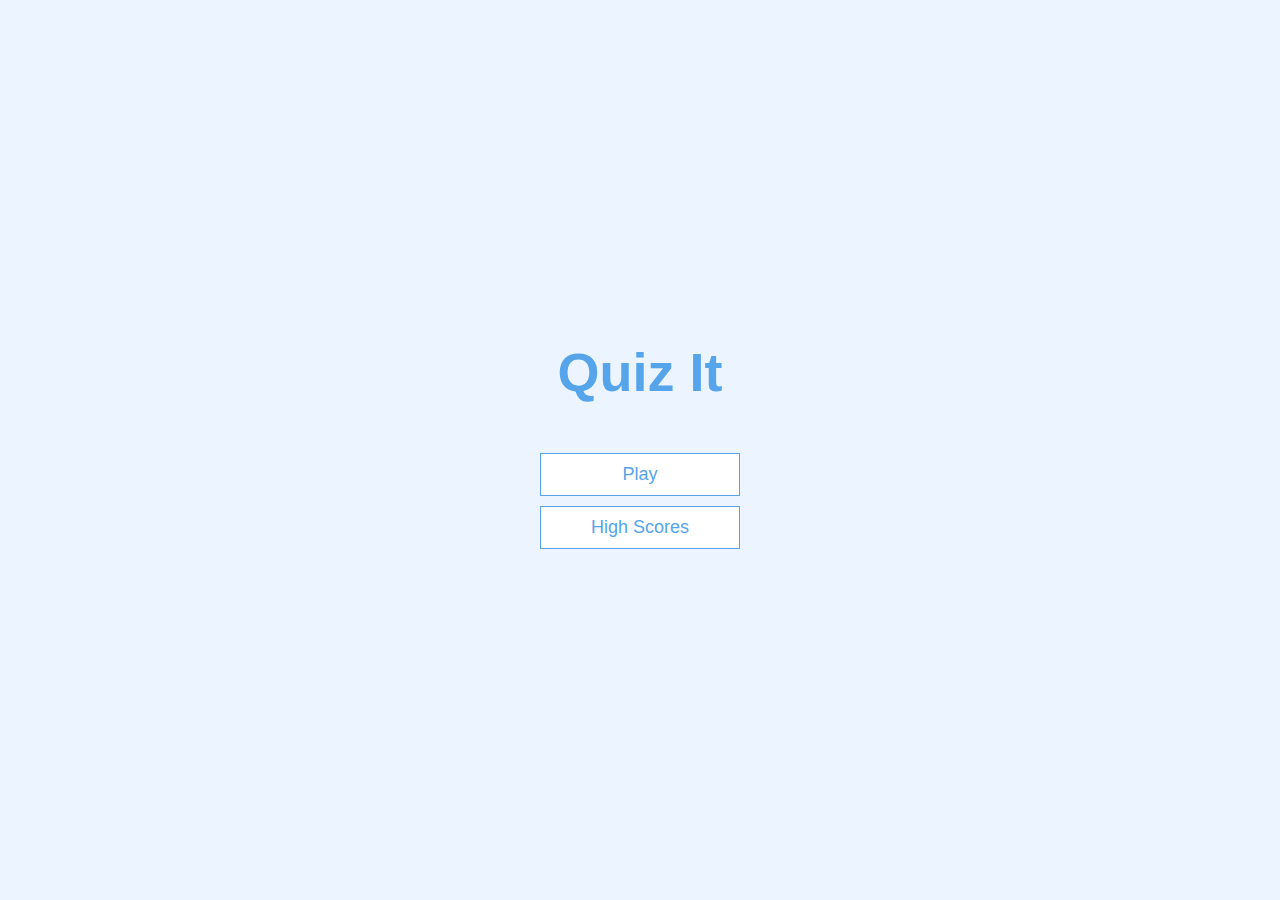
<file: index.html>
<!DOCTYPE html>
<html lang="en">
<head>
    <meta charset="UTF-8">
    <meta http-equiv="X-UA-Compatible" content="IE=edge">
    <meta name="viewport" content="width=device-width, initial-scale=1.0">
    <title>Quiz-it</title>
    <link rel="stylesheet" href="index.css">
</head>
<body>
    <div class="container">
        <div id="home" class="flex-center flex-column">
          <h1>Quiz It</h1>
          <a class="btn" href="quiz.html">Play</a>
          <a class="btn" href="highscores.html">High Scores</a>
        </div>
      </div>
</body>
</html>
</file>
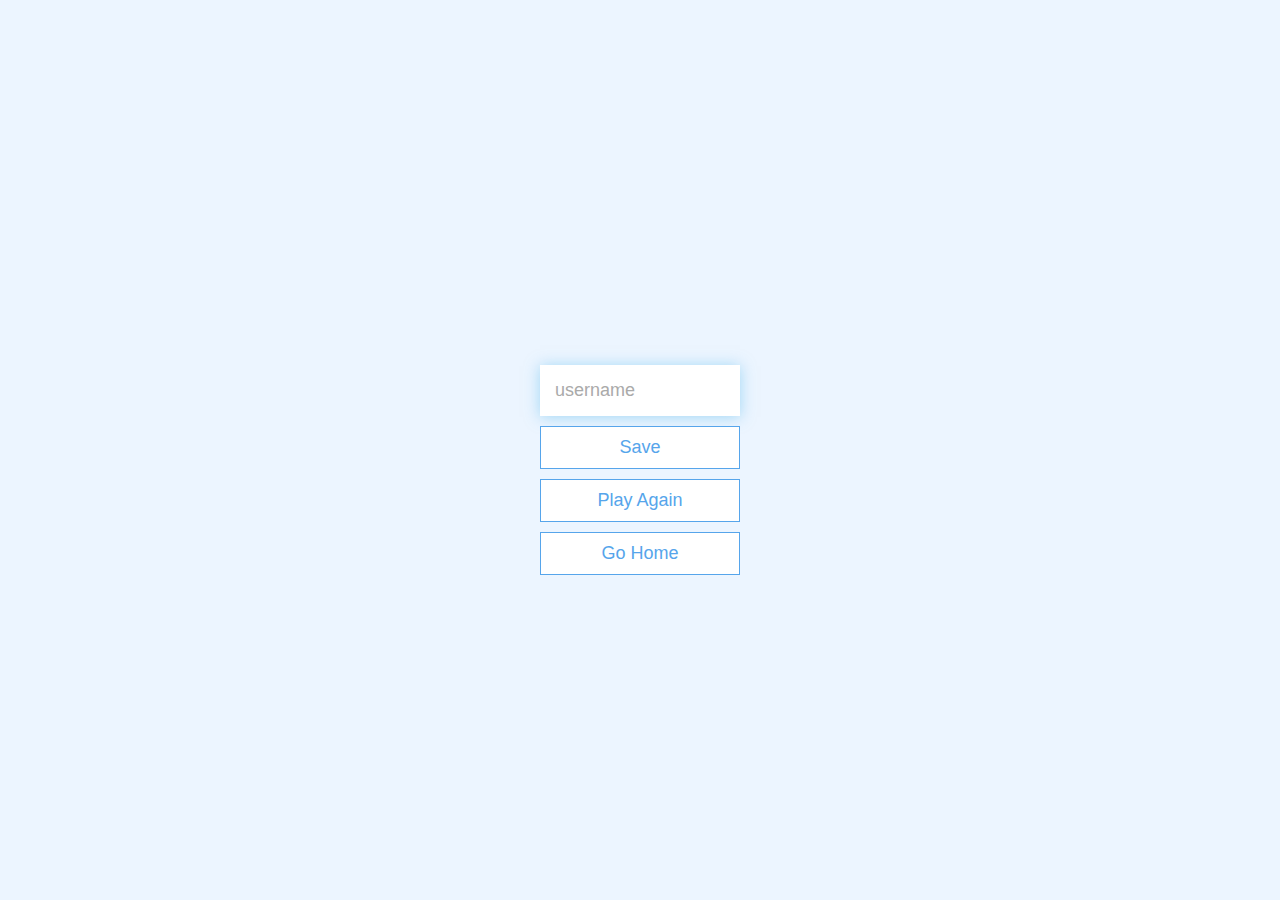
<file: end.html>
<!DOCTYPE html>
<html lang="en">
<head>
    <meta charset="UTF-8">
    <meta http-equiv="X-UA-Compatible" content="IE=edge">
    <meta name="viewport" content="width=device-width, initial-scale=1.0">
    <title>Finish</title>
    <link rel="stylesheet" href="index.css" />
    <link rel="stylesheet" href="end.css" />
</head>
</head>
<body>
    <body>
        <div class="container">
          <div id="end" class="flex-center flex-column">
            <h1 id="finalScore"></h1>
            <form>
              <input
                type="text" name="username" id="username" placeholder="username"/>
              <button
                type="submit"
                class="btn"
                id="saveScoreBtn"
                onclick="saveHighScore(event)"
                disabled
              >
                Save
              </button>
            </form>
            <a class="btn" href="quiz.html">Play Again</a>
            <a class="btn" href="index.html">Go Home</a>
          </div>
        </div>
        <script src="end.js"></script>
      </body>
</body>
</html>
</file>
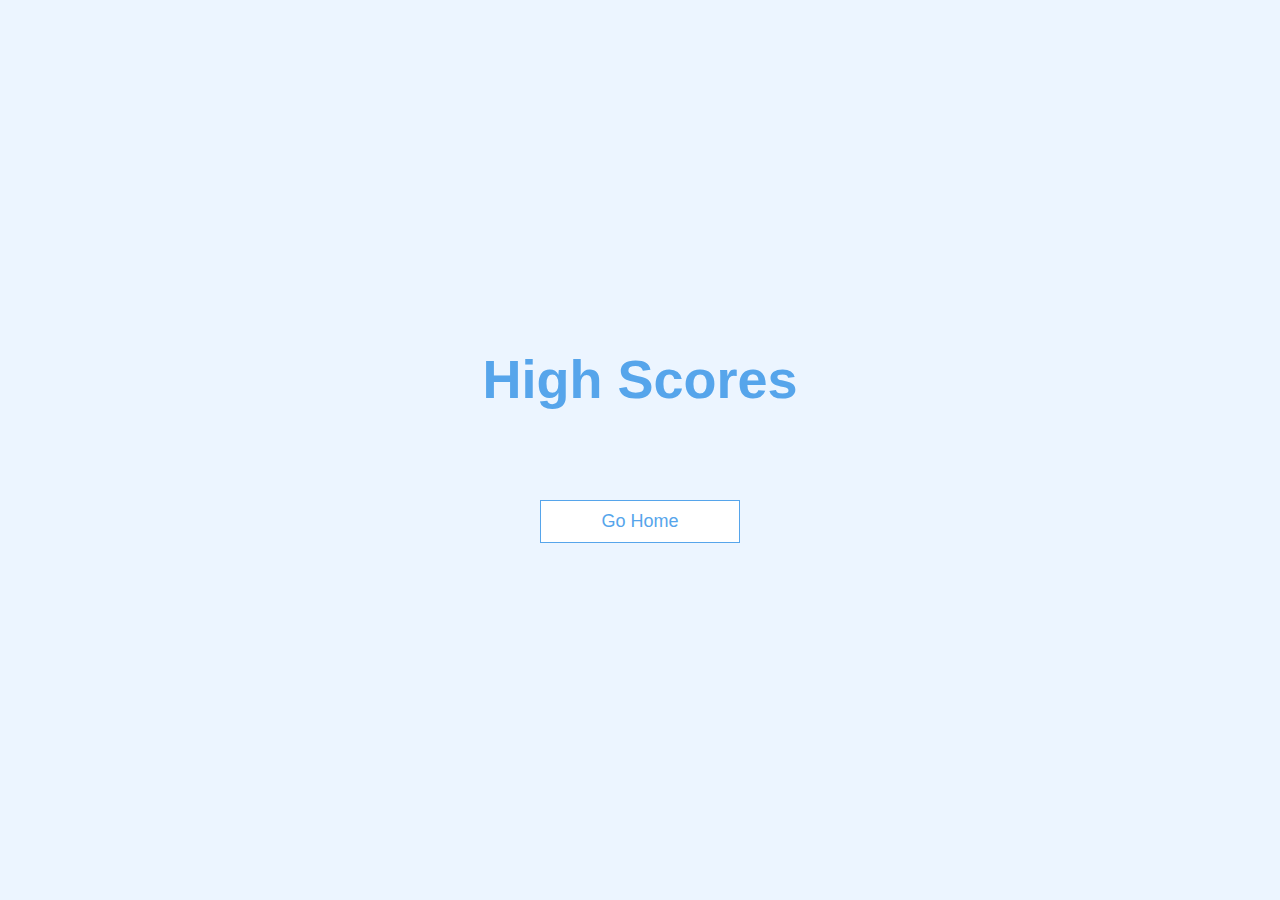
<file: highscores.html>
<!DOCTYPE html>
<html lang="en">
<head>
    <meta charset="UTF-8">
    <meta http-equiv="X-UA-Compatible" content="IE=edge">
    <meta name="viewport" content="width=device-width, initial-scale=1.0">
    <title>High Scores</title>
    <link rel="stylesheet" href="index.css" />
    <link rel="stylesheet" href="highscores.css" />
</head>
<body>
    <div class="container">
      <div id="highScores" class="flex-center flex-column">
        <h1 id="finalScore">High Scores</h1>
        <ul id="highScoresList"></ul>
        <a class="btn" href="index.html">Go Home</a>
      </div>
    </div>
    <script src="highscores.js"></script>
</body>
</html>
</file>
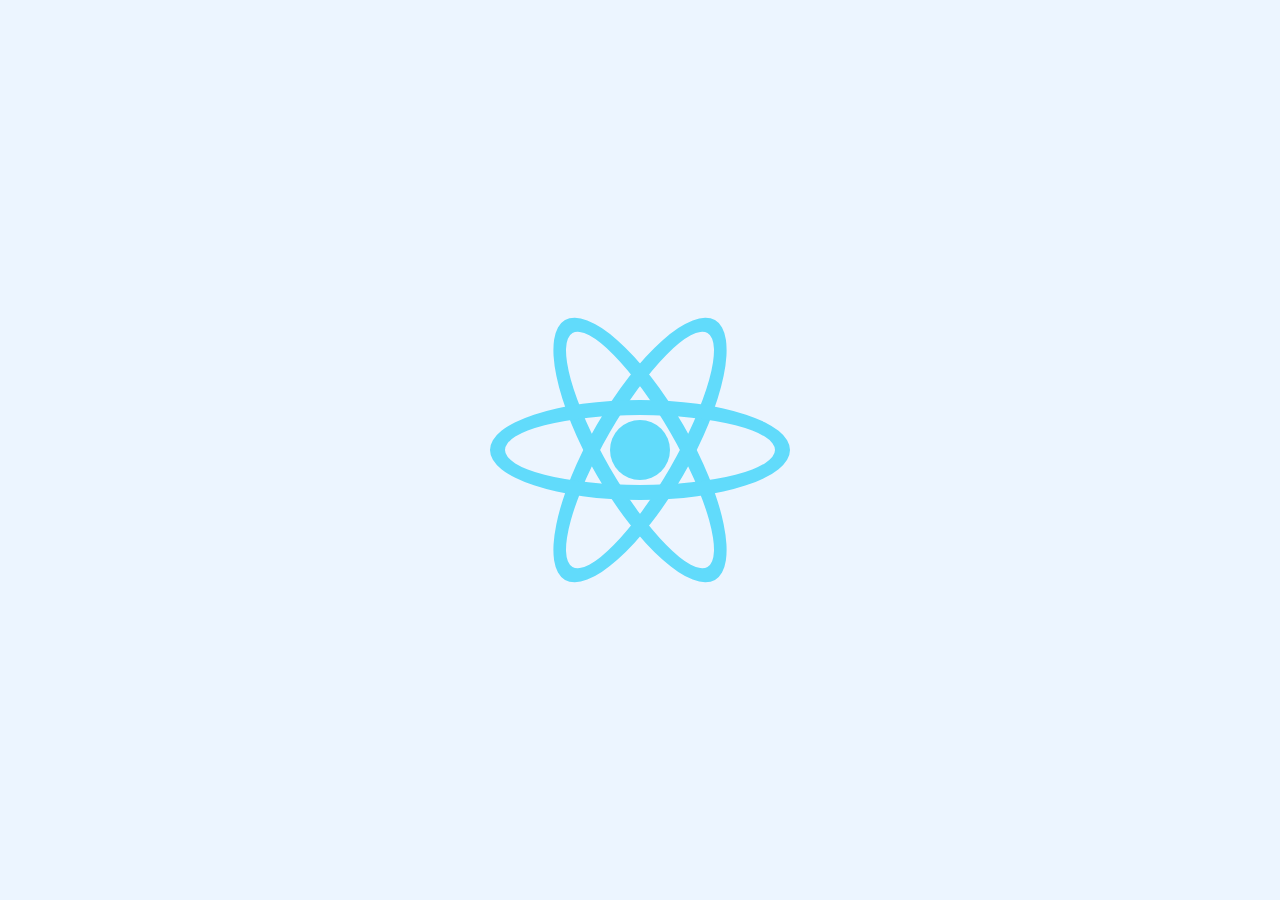
<file: quiz.html>
<!DOCTYPE html>
<html lang="en">
<head>
    <meta charset="UTF-8">
    <meta http-equiv="X-UA-Compatible" content="IE=edge">
    <meta name="viewport" content="width=device-width, initial-scale=1.0">
    <title>Quiz-it</title>
    <link rel="stylesheet" href="index.css" />
    <link rel="stylesheet" href="quiz.css" />
</head>
<body>
    <div class="container">
        <div id="loader">
            <div id='outer'>
                <div id='circle'>
                  <div class='orbit a'></div>
                  <div class='orbit b'></div>
                  <div class='orbit c'></div>
                </div>
              </div>              
        </div>
        <div id="game" class="justify-center flex-column hidden">
          <div id="hud">
            <div id="hud-item">
              <p id="progressText" class="hud-prefix">
                Question
              </p>
              <div id="progressBar">
                <div id="progressBarFull"></div>
              </div>
            </div>
            <div id="hud-item">
              <p class="hud-prefix">
                Score
              </p>
              <h1 class="hud-main-text" id="score">
                0
              </h1>
            </div>
          </div>
          <h2 id="question"></h2>
          <div class="choice-container">
            <p class="choice-prefix">A</p>
            <p class="choice-text" data-number="1"></p>
          </div>
          <div class="choice-container">
            <p class="choice-prefix">B</p>
            <p class="choice-text" data-number="2"></p>
          </div>
          <div class="choice-container">
            <p class="choice-prefix">C</p>
            <p class="choice-text" data-number="3"></p>
          </div>
          <div class="choice-container">
            <p class="choice-prefix">D</p>
            <p class="choice-text" data-number="4"></p>
          </div>
        </div>
      </div>
      <script src="quiz.js"></script>
</body>
</html>
</file>
<file: index.css>
:root {
    background-color: #ecf5ff;
    font-size: 62.5%;
}
  
* {
box-sizing: border-box;
font-family: Arial, Helvetica, sans-serif;
margin: 0;
padding: 0;
color: #333;
}

h1,
h2,
h3,
h4 {
margin-bottom: 1rem;
}

h1 {
font-size: 5.4rem;
color: #56a5eb;
margin-bottom: 5rem;
}

h1 > span {
font-size: 2.4rem;
font-weight: 500;
}

h2 {
font-size: 4.2rem;
margin-bottom: 4rem;
font-weight: 700;
}

h3 {
font-size: 2.8rem;
font-weight: 500;
}

/* UTILITIES */

.container {
width: 100vw;
height: 100vh;
display: flex;
justify-content: center;
align-items: center;
max-width: 80rem;
margin: 0 auto;
padding: 2rem;
}

.container > * {
width: 100%;
}

.flex-column {
display: flex;
flex-direction: column;
}

.flex-center {
justify-content: center;
align-items: center;
}

.justify-center {
justify-content: center;
}

.text-center {
text-align: center;
}

.hidden {
display: none;
}

/* BUTTONS */
.btn {
font-size: 1.8rem;
padding: 1rem 0;
width: 20rem;
text-align: center;
border: 0.1rem solid #56a5eb;
margin-bottom: 1rem;
text-decoration: none;
color: #56a5eb;
background-color: white;
}

.btn:hover {
cursor: pointer;
box-shadow: 0 0.4rem 1.4rem 0 rgba(86, 185, 235, 0.5);
transform: translateY(-0.1rem);
transition: transform 150ms;
}

.btn[disabled]:hover {
cursor: not-allowed;
box-shadow: none;
transform: none;
}

/* FORMS */
form {
width: 100%;
display: flex;
flex-direction: column;
align-items: center;
}

input {
margin-bottom: 1rem;
width: 20rem;
padding: 1.5rem;
font-size: 1.8rem;
border: none;
box-shadow: 0 0.1rem 1.4rem 0 rgba(86, 185, 235, 0.5);
}

input::placeholder {
color: #aaa;
}
</file>
<file: end.css>
:root {
    background-color: #ecf5ff;
    font-size: 62.5%;
  }
  
  * {
    box-sizing: border-box;
    font-family: Arial, Helvetica, sans-serif;
    margin: 0;
    padding: 0;
    color: #333;
  }
  
  h1,
  h2,
  h3,
  h4 {
    margin-bottom: 1rem;
  }
  
  h1 {
    font-size: 5.4rem;
    color: #56a5eb;
    margin-bottom: 5rem;
  }
  
  h1 > span {
    font-size: 2.4rem;
    font-weight: 500;
  }
  
  h2 {
    font-size: 4.2rem;
    margin-bottom: 4rem;
    font-weight: 700;
  }
  
  h3 {
    font-size: 2.8rem;
    font-weight: 500;
  }
  
  /* UTILITIES */
  
  .container {
    width: 100vw;
    height: 100vh;
    display: flex;
    justify-content: center;
    align-items: center;
    max-width: 80rem;
    margin: 0 auto;
    padding: 2rem;
  }
  
  .container > * {
    width: 100%;
  }
  
  .flex-column {
    display: flex;
    flex-direction: column;
  }
  
  .flex-center {
    justify-content: center;
    align-items: center;
  }
  
  .justify-center {
    justify-content: center;
  }
  
  .text-center {
    text-align: center;
  }
  
  .hidden {
    display: none;
  }
  
  /* BUTTONS */
  .btn {
    font-size: 1.8rem;
    padding: 1rem 0;
    width: 20rem;
    text-align: center;
    border: 0.1rem solid #56a5eb;
    margin-bottom: 1rem;
    text-decoration: none;
    color: #56a5eb;
    background-color: white;
  }
  
  .btn:hover {
    cursor: pointer;
    box-shadow: 0 0.4rem 1.4rem 0 rgba(86, 185, 235, 0.5);
    transform: translateY(-0.1rem);
    transition: transform 150ms;
  }
  
  .btn[disabled]:hover {
    cursor: not-allowed;
    box-shadow: none;
    transform: none;
  }
  
  /* FORMS */
  form {
    width: 100%;
    display: flex;
    flex-direction: column;
    align-items: center;
  }
  
  input {
    margin-bottom: 1rem;
    width: 20rem;
    padding: 1.5rem;
    font-size: 1.8rem;
    border: none;
    box-shadow: 0 0.1rem 1.4rem 0 rgba(86, 185, 235, 0.5);
  }
  
  input::placeholder {
    color: #aaa;
  }
</file>
<file: highscores.css>
#highScoresList {
    list-style: none;
    padding-left: 0;
    margin-bottom: 4rem;
  }
  
  .high-score {
    font-size: 2.8rem;
    margin-bottom: 0.5rem;
  }
  
  .high-score:hover {
    transform: scale(1.025);
  }
</file>
<file: quiz.css>
.choice-container {
    display: flex;
    margin-bottom: 0.5rem;
    width: 100%;
    font-size: 1.8rem;
    border: 0.1rem solid rgb(86, 165, 235, 0.25);
    background-color: white;
  }
  
  .choice-container:hover {
    cursor: pointer;
    box-shadow: 0 0.4rem 1.4rem 0 rgba(86, 185, 235, 0.5);
    transform: translateY(-0.1rem);
    transition: transform 150ms;
  }
  
  .choice-prefix {
    padding: 1.5rem 2.5rem;
    background-color: #56a5eb;
    color: white;
  }
  
  .choice-text {
    padding: 1.5rem;
    width: 100%;
  }
  
  .correct {
    background-color: #28a745;
  }
  
  .incorrect {
    background-color: #dc3545;
  }
  
  /* HUD */
  
  #hud {
    display: flex;
    justify-content: space-between;
  }
  
  .hud-prefix {
    text-align: center;
    font-size: 2rem;
  }
  
  .hud-main-text {
    text-align: center;
  }
  
  #progressBar {
    width: 20rem;
    height: 4rem;
    border: 0.3rem solid #56a5eb;
    margin-top: 1.5rem;
  }
  
  #progressBarFull {
    height: 3.4rem;
    background-color: #56a5eb;
    width: 0%;
  }
  
  
#outer {
    border: 20px;
    height: 100%;
    width: 100%;
    display: flex;
    justify-content: center;
    align-items: center;
  }
  
  #circle {
    background: #61DBFB;
    height: 60px;
    width: 60px;
    border-radius: 50%;
    position: relative;
  }
  
  .orbit{
    height: 300px;
    width: 100px;
    background: transparent;
    border-radius: 50%;
    border: 15px solid #61DBFB;
    position: absolute;
    top: -120px;
    left: -20px;
  }
  
  .a {
    transform: rotate(-30deg);
    animation: rotateA 5s Infinite;
    animation-timing-function: linear;
  }
  
  .b {
    transform: rotate(30deg);
    animation: rotateB 5s Infinite;
    animation-timing-function: linear;
  }
  
  .c {
    transform: rotate(90deg);
    animation: rotateC 5s Infinite;
    animation-timing-function: linear;
  }
  
  @keyframes rotateA {
    100%{
        transform:rotate(330deg);
      }
  }
  
  @keyframes rotateB {
    100%{
        transform:rotate(390deg);
      }
  }
  
  @keyframes rotateC {
    100%{
        transform:rotate(450deg);
      }
  }
</file>
